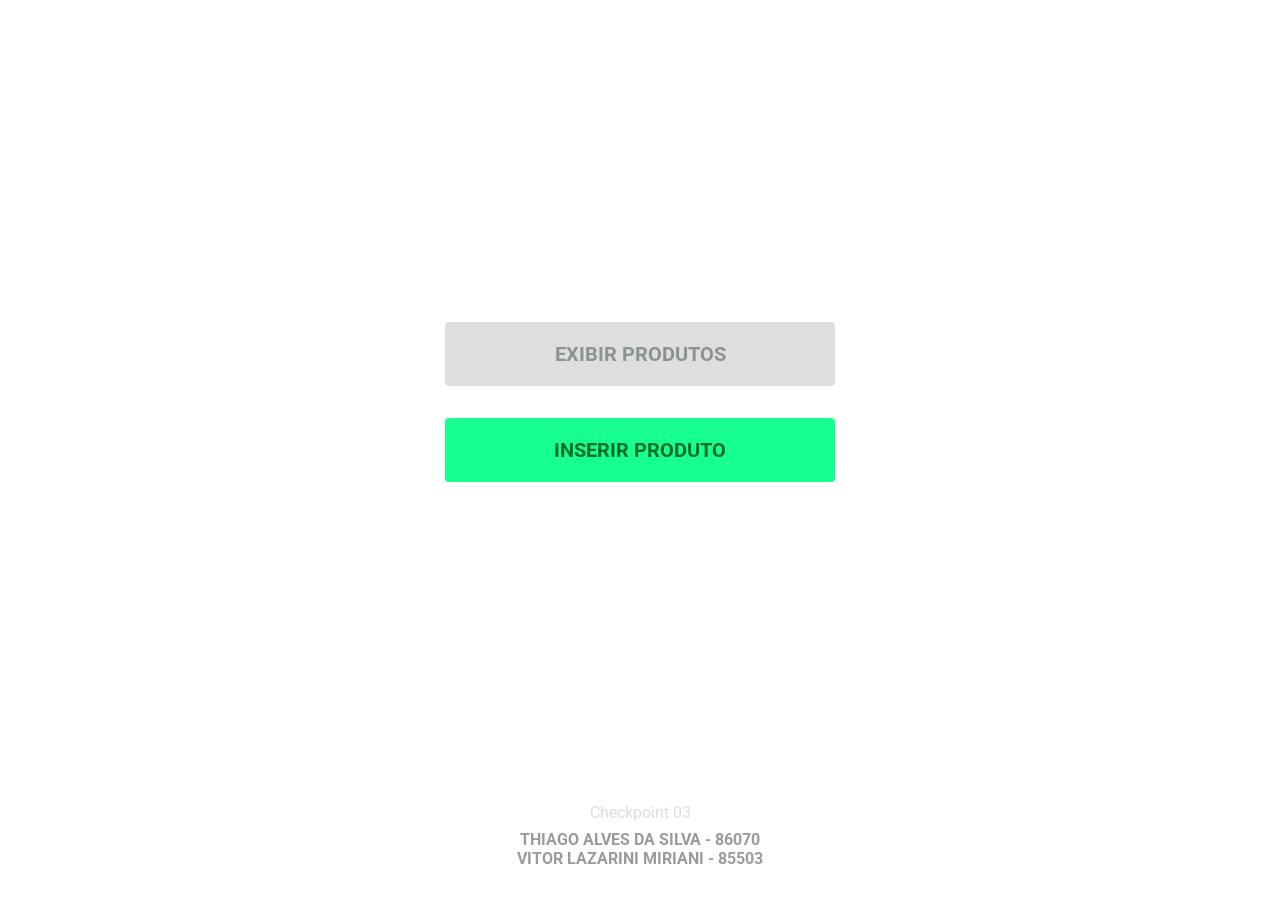
<file: frontend/index.html>
<!DOCTYPE html>
<html lang="pt-br">

<head>
  <meta charset="UTF-8">
  <meta name="viewport" content="width=device-width, initial-scale=1.0">
  <link rel="preconnect" href="https://fonts.googleapis.com">
  <link rel="preconnect" href="https://fonts.gstatic.com" crossorigin>
  <link href="https://fonts.googleapis.com/css2?family=Roboto:wght@400;700&display=swap" rel="stylesheet">
  <link rel="stylesheet" href="css/style.css">
  <title>Home - Checkpoint 03</title>
</head>

<body>
  <main class="home">
    <div class="links-container">
      <a href="product-list.html" class="link">Exibir produtos</a>
      <a href="product-form.html" class="link main">Inserir produto</a>
    </div>
  </main>
  <footer class="footer">
    <span class="checkpoint">Checkpoint 03</span>
    <span class="name">Thiago Alves da Silva - 86070</span>
    <span class="name">Vitor Lazarini Miriani - 85503</span>
  </footer>
</body>

</html>
</file>
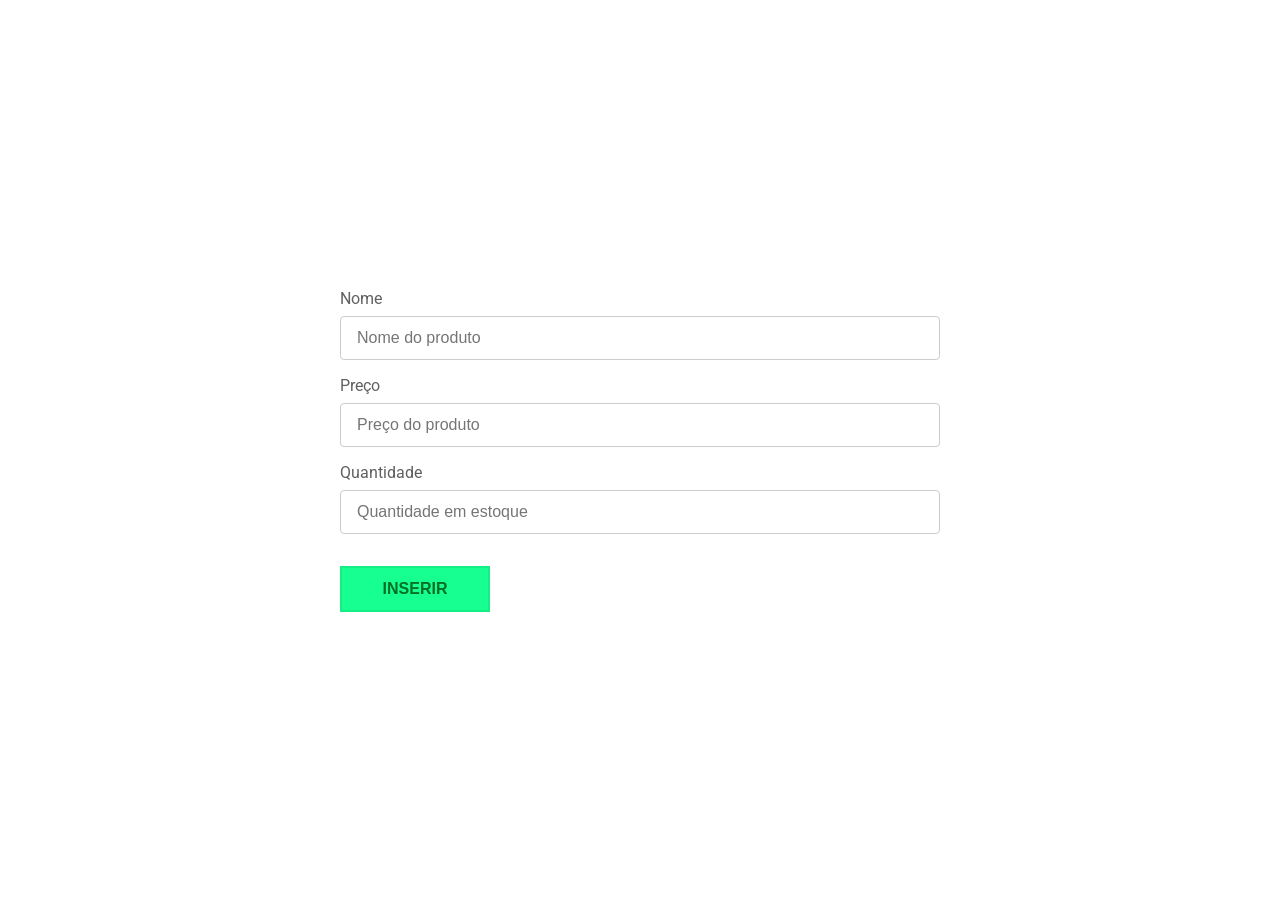
<file: frontend/product-form.html>
<!DOCTYPE html>
<html lang="pt-br">

<head>
  <meta charset="UTF-8">
  <meta name="viewport" content="width=device-width, initial-scale=1.0">
  <link rel="preconnect" href="https://fonts.googleapis.com">
  <link rel="preconnect" href="https://fonts.gstatic.com" crossorigin>
  <link href="https://fonts.googleapis.com/css2?family=Roboto:wght@400;700&display=swap" rel="stylesheet">
  <link rel="stylesheet" href="css/style.css">
  <title>Inserir produto - Checkpoint 03</title>
</head>

<body>
  <main class="form">
    <form method="post" class="product-form">
      <label class="label-form">
        Nome
        <input type="text" name="name" placeholder="Nome do produto">
      </label>
      <label class="label-form">
        Preço
        <input type="number" name="price" step=".01" placeholder="Preço do produto">
      </label>
      <label class="label-form">
        Quantidade
        <input type="number" name="quantity" placeholder="Quantidade em estoque">
      </label>
      <button type="submit" class="send-button">Inserir</button>
    </form>
  </main>
  <script src="script/product-form.js"></script>
</body>

</html>
</file>
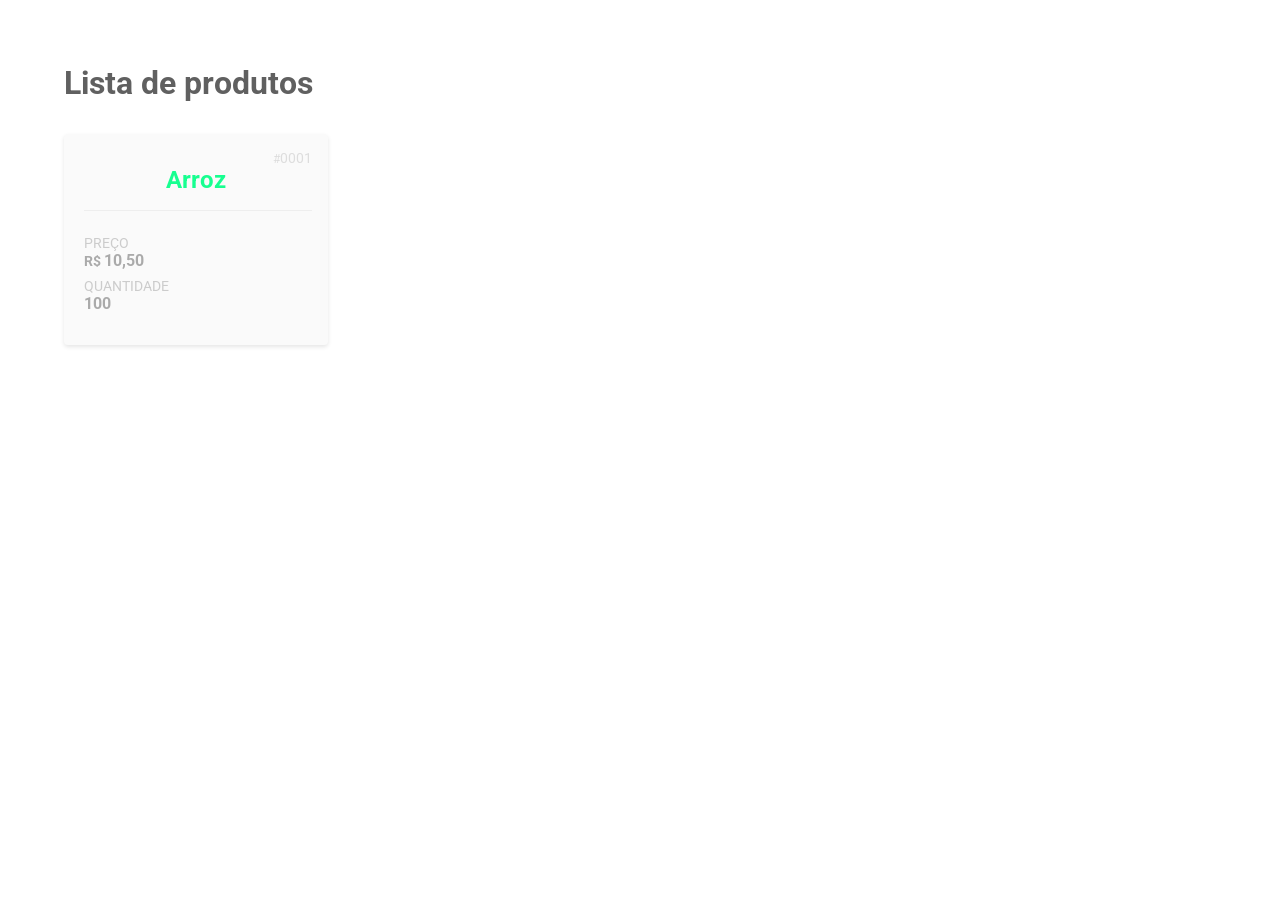
<file: frontend/product-list.html>
<!DOCTYPE html>
<html lang="pt-br">

<head>
  <meta charset="UTF-8">
  <meta name="viewport" content="width=device-width, initial-scale=1.0">
  <link rel="preconnect" href="https://fonts.googleapis.com">
  <link rel="preconnect" href="https://fonts.gstatic.com" crossorigin>
  <link href="https://fonts.googleapis.com/css2?family=Roboto:wght@400;700&display=swap" rel="stylesheet">
  <link rel="stylesheet" href="css/style.css">
  <title>Exibir produtos - Checkpoint 03</title>
</head>

<body>
  <main class="list">
    <h1 class="title">Lista de produtos</h1>
    <ul class="product-list">
      <li class="product">
        <span class="sku">0001</span>
        <span class="product-name">Arroz</span>
        <ul class="attribute-list">
          <li class="attribute">
            <span class="label">Preço</span>
            <span class="value price">10,50</span>
          </li>
          <li class="attribute">
            <span class="label">Quantidade</span>
            <span class="value">100</span>
          </li>
        </ul>
      </li>
    </ul>
  </main>
  <script src="script/product-list.js"></script>
</body>

</html>
</file>
<file: frontend/css/style.css>
* {
  margin: 0;
  padding: 0;
}

html,
body {
  font-family: "Roboto", sans-serif;
  height: 100%;
}

body {
  display: flex;
  flex-direction: column;
}

ul {
  list-style: none;
}

/* Estilos da tela Home */
main.home {
  display: flex;
  justify-content: center;
  align-items: center;
  flex: 1;
}

.links-container {
  display: flex;
  flex-direction: column;
  gap: 2rem;
}

.link {
  background: #dedede;
  color: #8c928f;
  font-family: "Roboto", sans-serif;
  font-size: 1.25rem;
  text-align: center;
  font-weight: 700;
  text-transform: uppercase;
  text-decoration: none;
  border-radius: 0.25rem;
  transition: 0.3s;
  padding: 1.25rem;
  width: 350px;
}

.link:hover {
  background: #cccccc;
}

.link.main {
  background: #17ff90;
  color: #006f26;
}

.link.main:hover {
  background: #14ee85;
}

.footer {
  display: flex;
  align-items: center;
  flex-direction: column;
  padding-bottom: 2rem;
}

.checkpoint {
  color: #ddd;
  margin-bottom: 0.5rem;
}

.name {
  color: #9a9a9a;
  text-transform: uppercase;
  font-weight: 700;
}

/* Estilos da listagem de produtos */
main.list {
  padding: 4rem;
}

.title {
  color: #606060;
  margin-bottom: 2rem;
}

.product-list {
  display: grid;
  grid-template-columns: repeat(auto-fill, minmax(220px, 1fr));
  gap: 2rem;
}

.product {
  position: relative;
  display: flex;
  flex-direction: column;
  background: #fafafa;
  border-radius: 0.25rem;
  box-shadow: 0px 2px 4px rgba(0, 0, 0, 0.1);
  padding: 2rem 1rem;
}

.sku {
  position: absolute;
  color: #ddd;
  font-size: 0.875rem;
  top: 1rem;
  right: 1rem;
}

.sku::before {
  content: "#";
  font-size: 0.75rem;
}

.product-name {
  color: #17ff90;
  font-size: 1.5rem;
  font-weight: 700;
  text-align: center;
  margin-bottom: 1rem;
}

.attribute-list {
  display: flex;
  flex-direction: column;
  gap: 0.5rem;
  padding-left: 0.25rem;
}

.attribute-list::before {
  content: "";
  display: block;
  background: #eee;
  margin-bottom: 1rem;
  width: 100%;
  height: 1px;
}

.attribute {
  display: flex;
  flex-direction: column;
}

.label {
  color: #ccc;
  font-size: 0.875rem;
  text-transform: uppercase;
}

.value {
  color: #aaa;
  font-size: 1rem;
  font-weight: 700;
}

.value.price::before {
  content: "R$ ";
  font-size: 0.875rem;
}

/* Estilos da cadastro de produtos */
main.form {
  display: flex;
  justify-content: center;
  align-items: center;
  height: 100%;
}

.product-form {
  /* background: red; */
  width: 100%;
  max-width: 600px;
}

.label-form {
  display: flex;
  flex-direction: column;
  gap: 0.5rem;
  color: #606060;
  margin-bottom: 1rem;
}

.label-form:last-of-type {
  margin-bottom: 2rem;
}

.label-form input {
  border: 1px solid #ccc;
  font-size: 1rem;
  border-radius: 0.25rem;
  padding: 0.75rem 1rem;
}

.label-form input:focus {
  outline-color: #aaa;
}

.send-button {
  background: #17ff90;
  color: #006f26;
  font-size: 1rem;
  text-transform: uppercase;
  font-weight: 700;
  border: 2px solid #14ee85;
  cursor: pointer;
  transition: 0.3s;
  padding: 0.75rem 0;
  width: 150px;
}

.send-button:hover {
  background: #14ee85;
}
</file>
